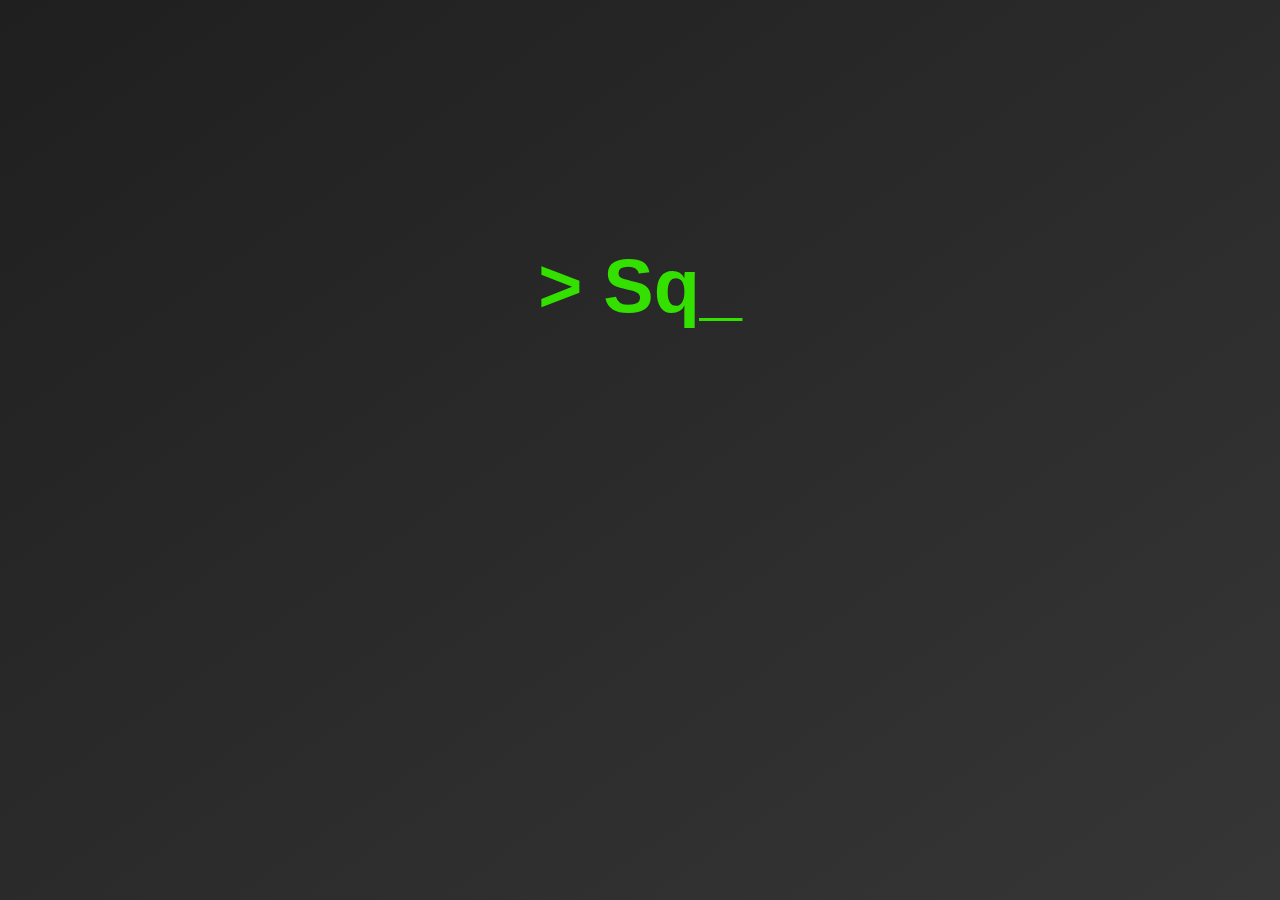
<file: index.html>
<!DOCTYPE html>
<html>
    <head>
        <title>Squid Dev | Home</title>
        <script src="https://ajax.googleapis.com/ajax/libs/jquery/3.6.0/jquery.min.js"></script>
        <link rel="stylesheet" href="main-style.css">
        <link rel="stylesheet" href="top_bar.css">
    </head>
    <body>
        <div class="TopBar">
            <button onclick="location.href='#FadeIn'" type="button">Home</button>
            <button onclick="location.href='#AboutTitle'" type="button">About</button>
            <button onclick="location.href='#ProjectSection'" type="button">Project</button>
            <button onclick="location.href='#FadeIn'" type="button">Skills</button>
            <button onclick="location.href='#FadeIn'" type="button">Contact</button>
        </div>

        <div id="FadeIn" class="MainDiv">
            <h1 class="mainTitle">SquidyDev</h1>
            <h3 class="mainTitleDesc">C#, Python and Unity developper</h3>
            <button onclick="location.href='#AboutTitle'" type="button" class="LearnMoreButton">Learn more ↓</button>
        </div>

        <div class="AboutSection">
            <h1 class="sectionTitle" id="AboutTitle">Who am I ?</h1>
            <p class="AboutContent" id="About">Hello ! My name is Matthias. I'm 14 years old and I develop things on my free time.<br>I like to program games, simulation, or software (more in the projet section). <br><br> I'm currently in Highschool (France), studying various subjects, I learn things related to computers or programming on my free time.</p>
            <a href="#FadeIn"><img class="AboutImage" src="assets/squidydev_logo.png" alt="My profile picture"></a>
            <svg xmlns="http://www.w3.org/2000/svg" viewBox="0 0 1440 320"><path fill="#FFFFFF" fill-opacity="1" d="M0,192L1440,288L1440,320L0,320Z"></path></svg>
        </div>

        <div class="ProjectSection" id="ProjectSection">
            <h1 class="sectionTitle" id="Project">My projects</h1>
        </div>

        <h1 class="loadingText" id="LoadingText">>SquidyDev</h1>

        <p class="CopyrightText">© 2022 SquidyDev</p>

        <script src="main.js"></script>
    </body>
</html>
</file>
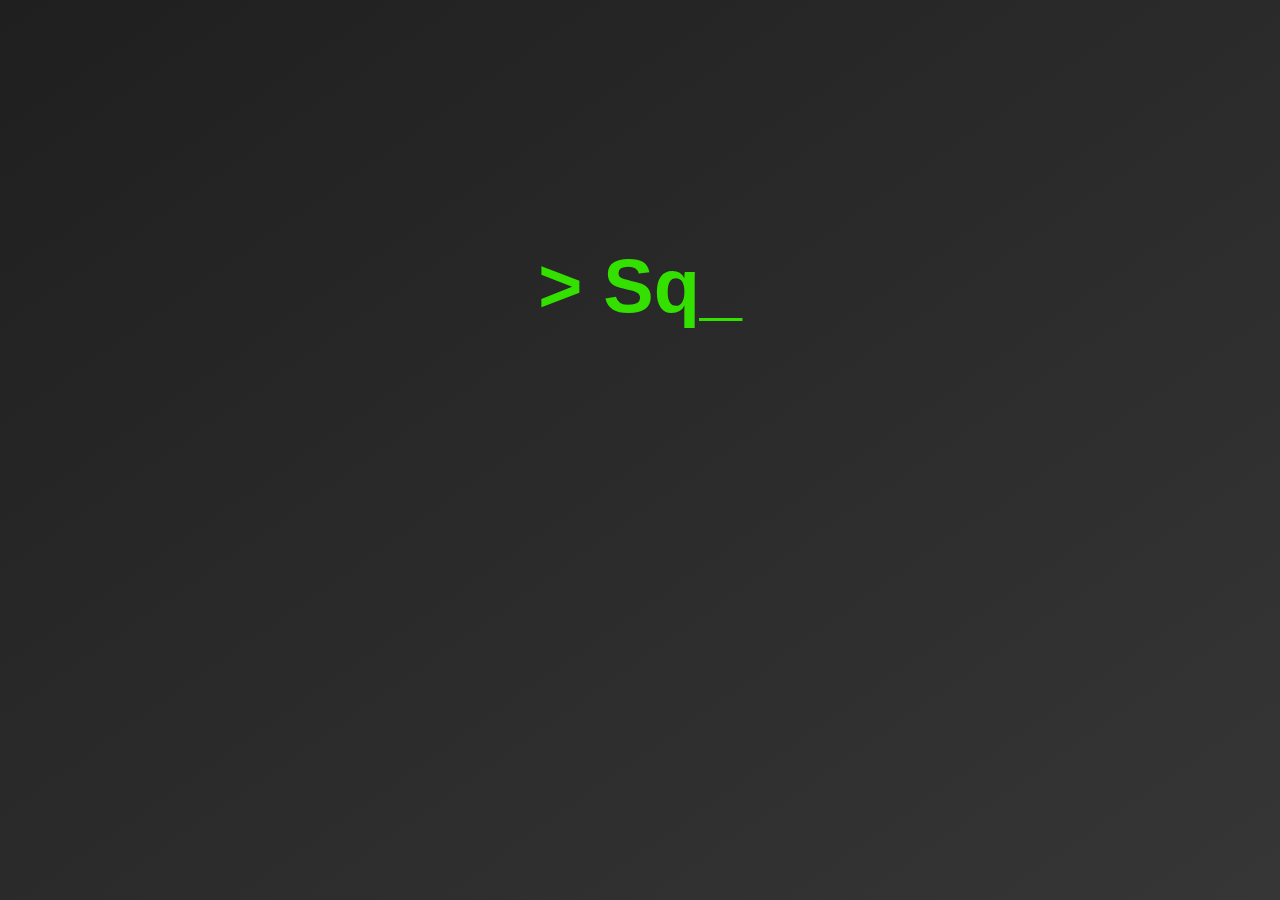
<file: main.html>
<!DOCTYPE html>
<html>
    <head>
        <title>Squid Dev | Home</title>
        <script src="https://ajax.googleapis.com/ajax/libs/jquery/3.6.0/jquery.min.js"></script>
        <link rel="stylesheet" href="main-style.css">
        <link rel="stylesheet" href="top_bar.css">
    </head>
    <body>
        <div class="TopBar">
            <button onclick="location.href='#FadeIn'" type="button">Home</button>
            <button onclick="location.href='#About'" type="button">About</button>
            <button onclick="location.href='#FadeIn'" type="button">Project</button>
            <button onclick="location.href='#FadeIn'" type="button">Contact</button>
        </div>

        <div id="FadeIn" class="MainDiv">
            <h1 class="mainTitle">SquidyDev</h1>
            <h3 class="mainTitleDesc">C#, Python and Unity developper</h3>
            <button onclick="location.href='#About'" type="button" class="LearnMoreButton">Learn more ↓</button>
        </div>

        <div class="AboutSection">
            <h1 class="sectionTitle" id="AboutTitle">Who am I ?</h1>
            <p class="AboutContent" id="About">Hello ! My name is Matthias. I'm 14 years old and I develop things on my free time.<br>I like to program games, simulation, or software (more in the projet section). <br><br> I'm currently in Highschool (France), studying various subjects, I learn things related to computers or programming on my free time.</p>
            <a href="#FadeIn"><img class="AboutImage" src="assets/squidydev_logo.png" alt="My profile picture"></a>
        </div>

        <h1 class="loadingText" id="LoadingText">>SquidyDev</h1>

        <p class="CopyrightText">© 2022 SquidyDev</p>

        <script src="main.js"></script>
    </body>
</html>
</file>
<file: main-style.css>
.mainTitle
{
    color: #F2EBE9;
    font-family:    Arial, Helvetica, sans-serif;
    position: absolute;
    text-align: center; 
    top : 50%;
    left : 50%;
    font-size: 2cm;
    
    transform: translate(-50%, -300%);
}

.MainDiv
{
    background-image: linear-gradient(to bottom right, rgb(31, 31, 31), rgb(54, 54, 54));
    height: 100vh;
}

.loadingText
{
    color: #33E000;
    font-family:    Arial, Helvetica, sans-serif;
    position: absolute;
    text-align: center; 
    top : 50%;
    left : 50%;
    font-size: 2cm;
    
    transform: translate(-50%, -300%);
}

.mainTitleDesc
{
    color: #F2EBE9;
    font-family:    Arial, Helvetica, sans-serif;
    position: absolute;
    text-align: center; 
    top : 50%;
    left : 50%;
    font-size: 18px;
    
    transform: translate(-50%, -660%);
}


.sectionTitle
{
    text-align: center;
    top : 50%;
    left : 50%;
    font-size: 1cm;
    font-family: Arial, Helvetica, sans-serif;
    color: rgb(31, 31, 31);
}

.LearnMoreButton
{
    border-radius: 30px;
    border-color: #F2EBE9;
    background-color: rgba(0, 0, 0, 0);
    color: #A5BECC;
    font-family: Arial, Helvetica, sans-serif;
    font-size:25px;
    border-width: 5px;
    position: absolute;
    top: 50%;
    left: 50%;
    transform: translate(-50%, -200%);
}

.LearnMoreButton:hover
{
    font-size: 30px;
}

.AboutContent
{
    font-family: Arial, Helvetica, sans-serif;
    font-size: 0.5cm;
    color: #243A73;
    position: absolute;
    text-align: left;
    left: 50%;
    transform: translate(-75%, 0%);
}

.AboutImage
{
    height: 200px;
    width: 200px;
    position: absolute;
    left: 50%;
    transform: translate(100%, 0%);
}

html, body {
    scroll-behavior: smooth;
    margin:0px;
    height:100%;
}
</file>
<file: top_bar.css>
.buttonAcc
{
    color: #A5BECC;
    font-size: 20px;
    font-family:    Arial, Helvetica, sans-serif;
}

.TopBar
{
    overflow: hidden;
    background-color: rgb(31, 31, 31);
    position: fixed;
}

.TopBar button 
{
    float: left;
    border-radius: 10px;
    border-color: #827397;
    background-color: rgba(0, 0, 0, 0);
    color: #E9D5CA;
    font-family: Arial, Helvetica, sans-serif;
    font-size: 25px;
}

.TopBar button:hover
{
    font-size: 30px;
}

.CopyrightText
{
    bottom: -1%;
    position: fixed;
    font-family: Arial, Helvetica, sans-serif;
    font-size: 15px;
    color: #E9D5CA;
}
</file>
